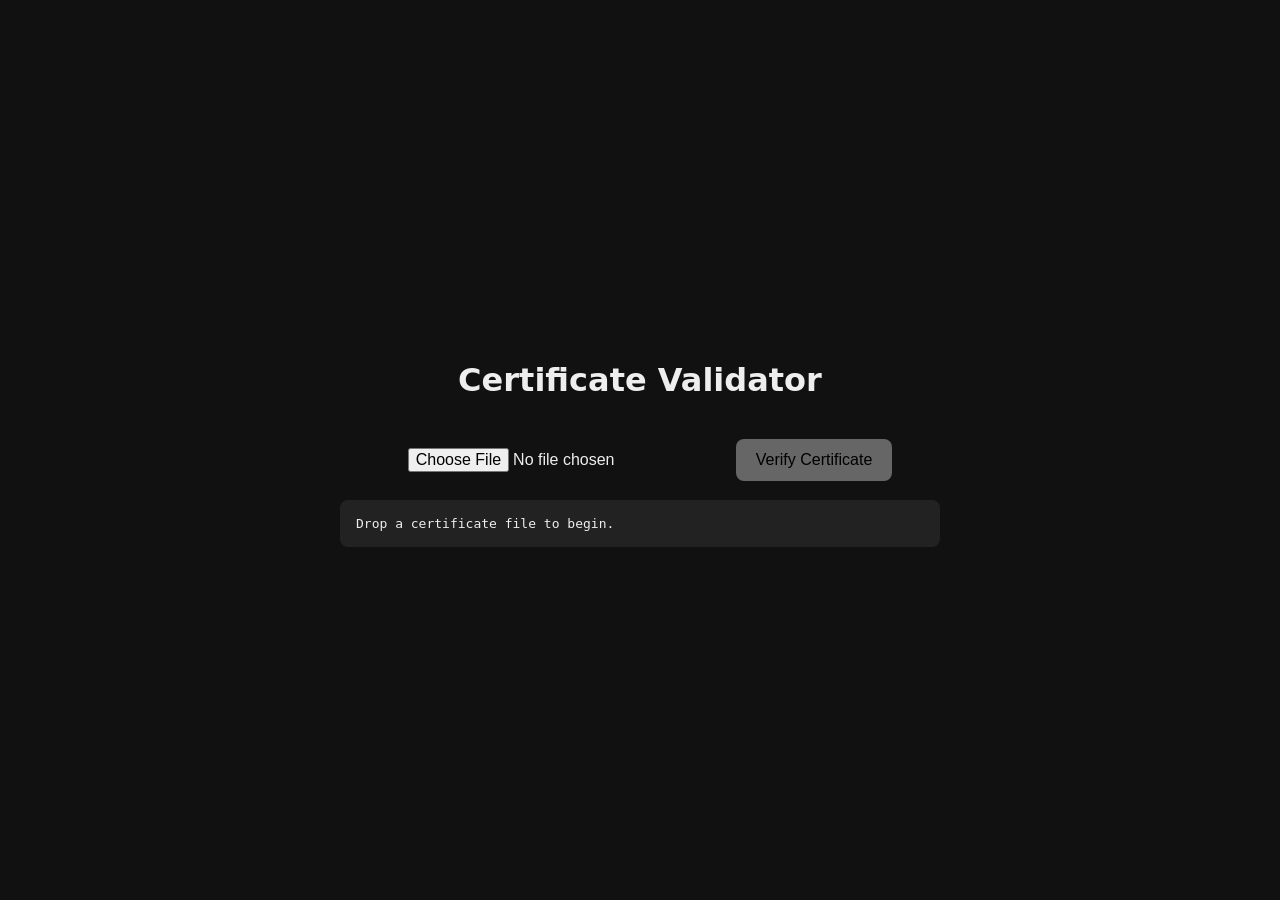
<file: pages/index.html>
<!DOCTYPE html>
<html lang="en">
<head>
    <meta charset="UTF-8">
    <title>Certificate Validator</title>
    <link rel="stylesheet" href="style.css">
</head>
<body>
<div id="app">
    <h1>Certificate Validator</h1>
    <input type="file" id="fileInput" accept=".json" />
    <button id="verifyButton" disabled>Verify Certificate</button>
    <pre id="output">Drop a certificate file to begin.</pre>
</div>
<script src="script.js"></script>
</body>
</html>
</file>
<file: pages/style.css>
body {
    font-family: system-ui, sans-serif;
    background: #111;
    color: #eee;
    display: flex;
    justify-content: center;
    align-items: center;
    height: 100vh;
    margin: 0;
}

#app {
    text-align: center;
    max-width: 600px;
    width: 100%;
}

input, button {
    margin-top: 1rem;
    padding: 0.75rem 1.25rem;
    font-size: 1rem;
    border-radius: 8px;
    border: none;
}

button:disabled {
    background-color: #666;
    cursor: not-allowed;
}

button {
    background-color: #fff;
    color: #000;
    cursor: pointer;
}

pre {
    margin-top: 1rem;
    text-align: left;
    background: #222;
    padding: 1rem;
    border-radius: 8px;
    overflow-x: auto;
}
</file>
